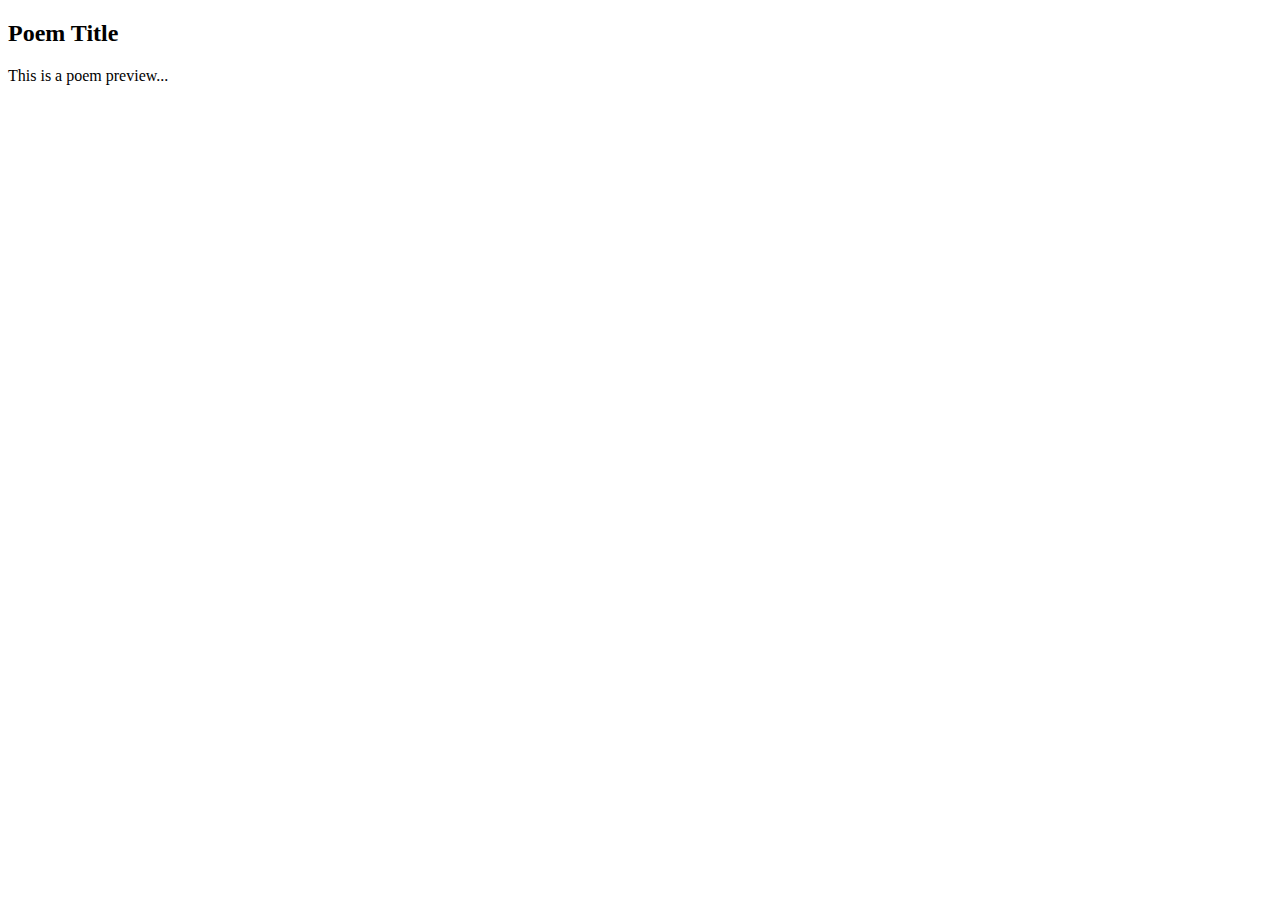
<file: content.html>
<!DOCTYPE html>
<html lang="en">
<head>
    <meta charset="UTF-8">
    <script src="script.js"></script>
    <meta name="viewport" content="width=device-width, initial-scale=1.0">
    <title>Document</title>
</head>
<body>
    <div class="content-item" data-title="Poem Title" data-content="This is a poem." data-type="Poem">
        <h2>Poem Title</h2>
        <p>This is a poem preview...</p>
    </div>

    <script>
document.addEventListener("DOMContentLoaded", function () {
    const poemContent = document.getElementById("poem-content");
    const poemId = localStorage.getItem("selectedPoemId"); // Get ID

    if (poemId) {
        db.collection("poems").doc(poemId).get().then((doc) => {
            if (doc.exists) {
                poemContent.innerHTML = `<h2>${doc.data().title}</h2><p>${doc.data().content}</p>`;
            } else {
                poemContent.innerHTML = "<p>Poem not found.</p>";
            }
        }).catch((error) => {
            console.error("Error loading poem:", error);
        });
    } else {
        poemContent.innerHTML = "<p>No poem selected.</p>";
    }
});


        document.addEventListener("DOMContentLoaded", async function () {
    const urlParams = new URLSearchParams(window.location.search);
    const docId = urlParams.get("id");

    if (docId) {
        const docRef = doc(db, "poems", docId);
        const docSnap = await getDoc(docRef);

        if (docSnap.exists()) {
            document.getElementById("contentTitle").innerText = docSnap.data().title;
            document.getElementById("contentBody").innerText = docSnap.data().body;
        } else {
            document.getElementById("contentBody").innerText = "Content not found!";
        }
    }
});


        async function loadContent() {
    const urlParams = new URLSearchParams(window.location.search);
    const type = urlParams.get("type");
    const docId = urlParams.get("id");

    if (!type || !docId) {
        alert("Invalid content ID");
        return;
    }

    const docRef = doc(db, type, docId);
    const docSnap = await getDoc(docRef);

    if (docSnap.exists()) {
        const data = docSnap.data();
        document.getElementById("title").innerText = data.title;
        document.getElementById("content").innerText = data.content;
    } else {
        alert("Content not found");
    }
}

document.addEventListener("DOMContentLoaded", loadContent);

    </script>
</body>
</html>
</file>
